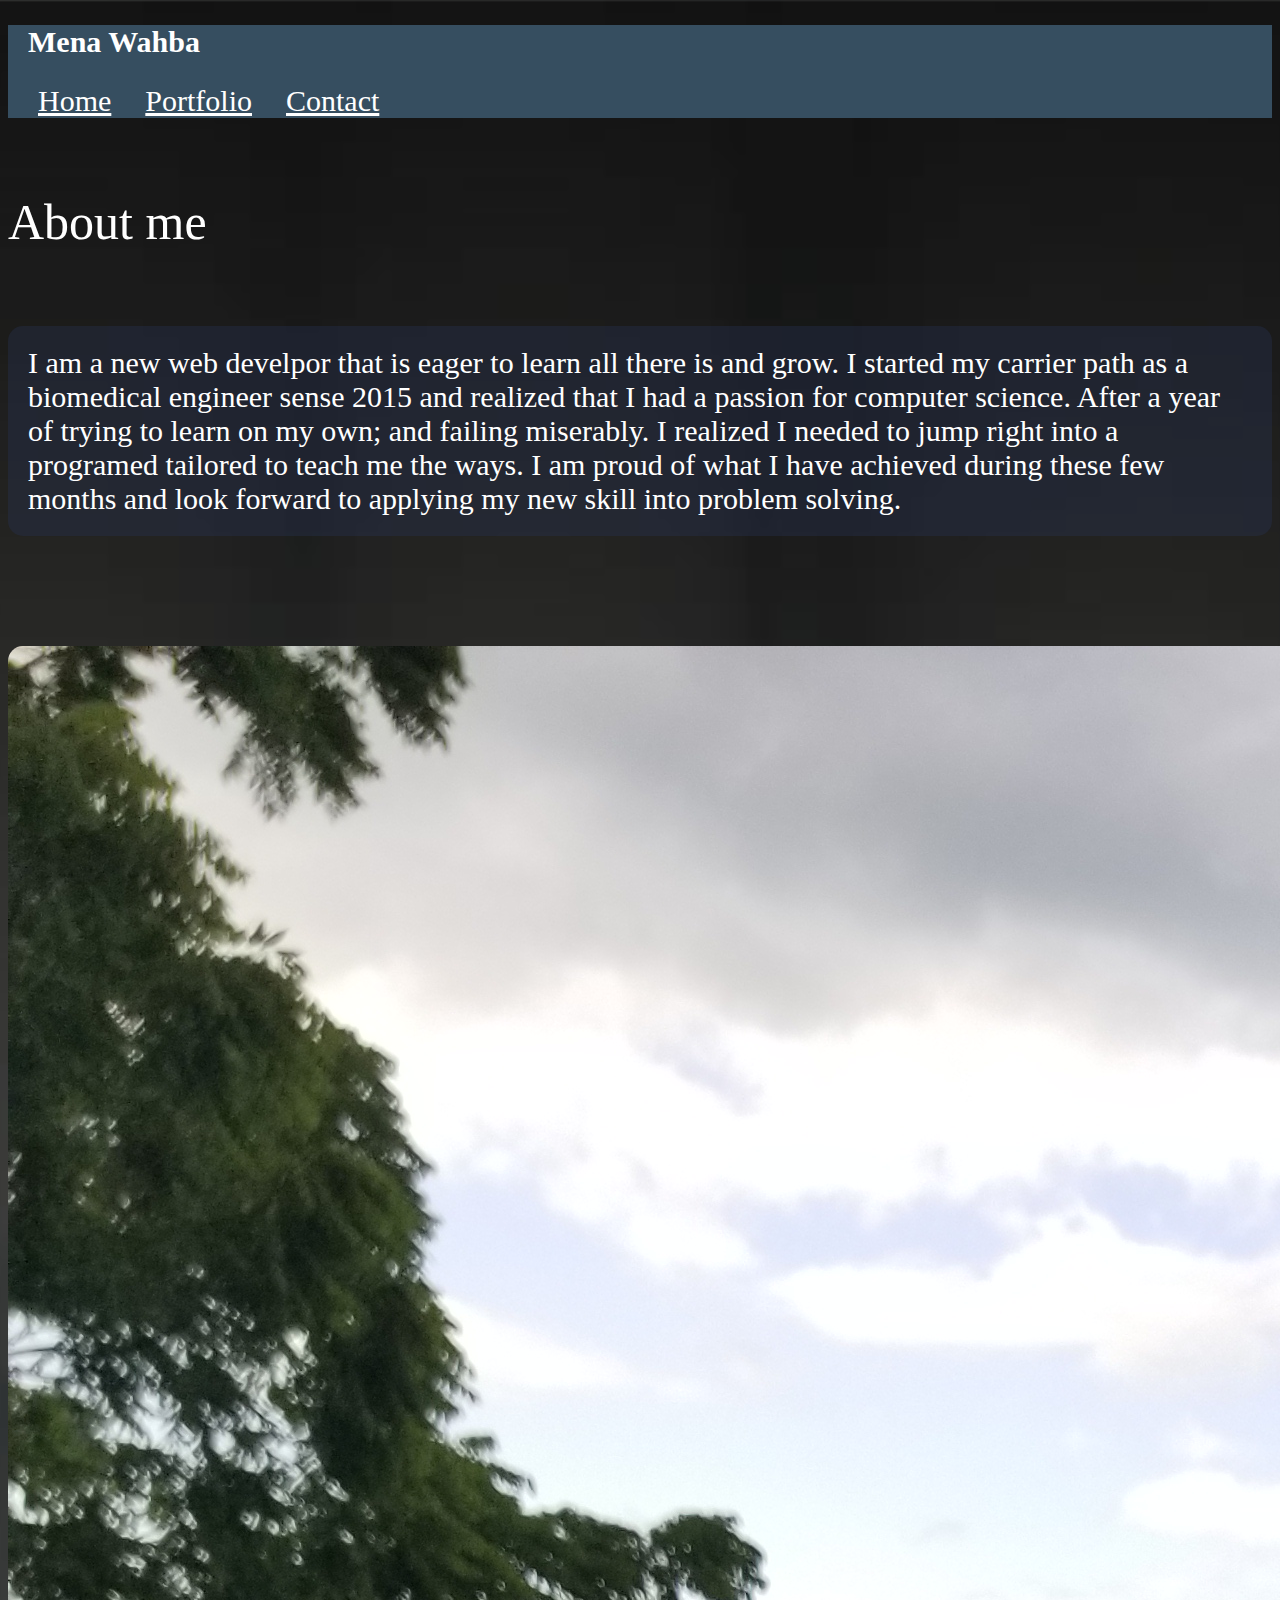
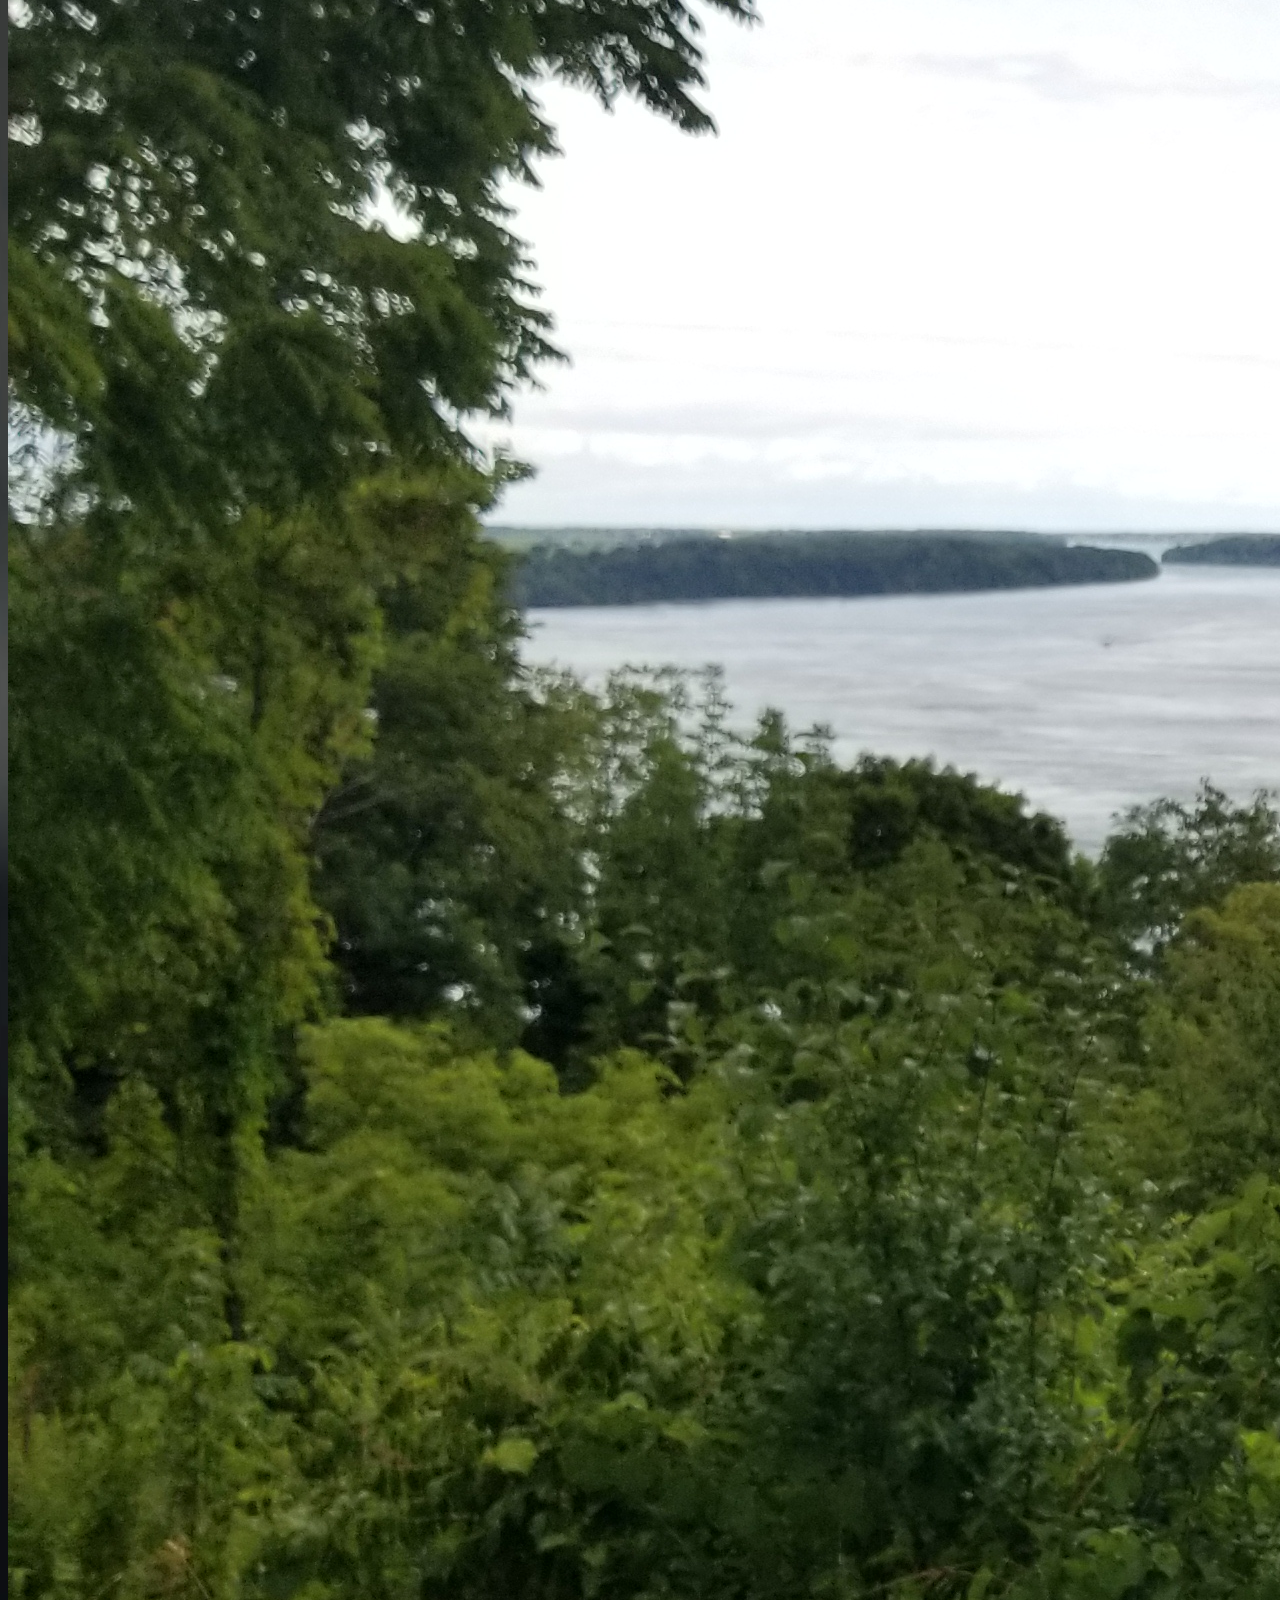
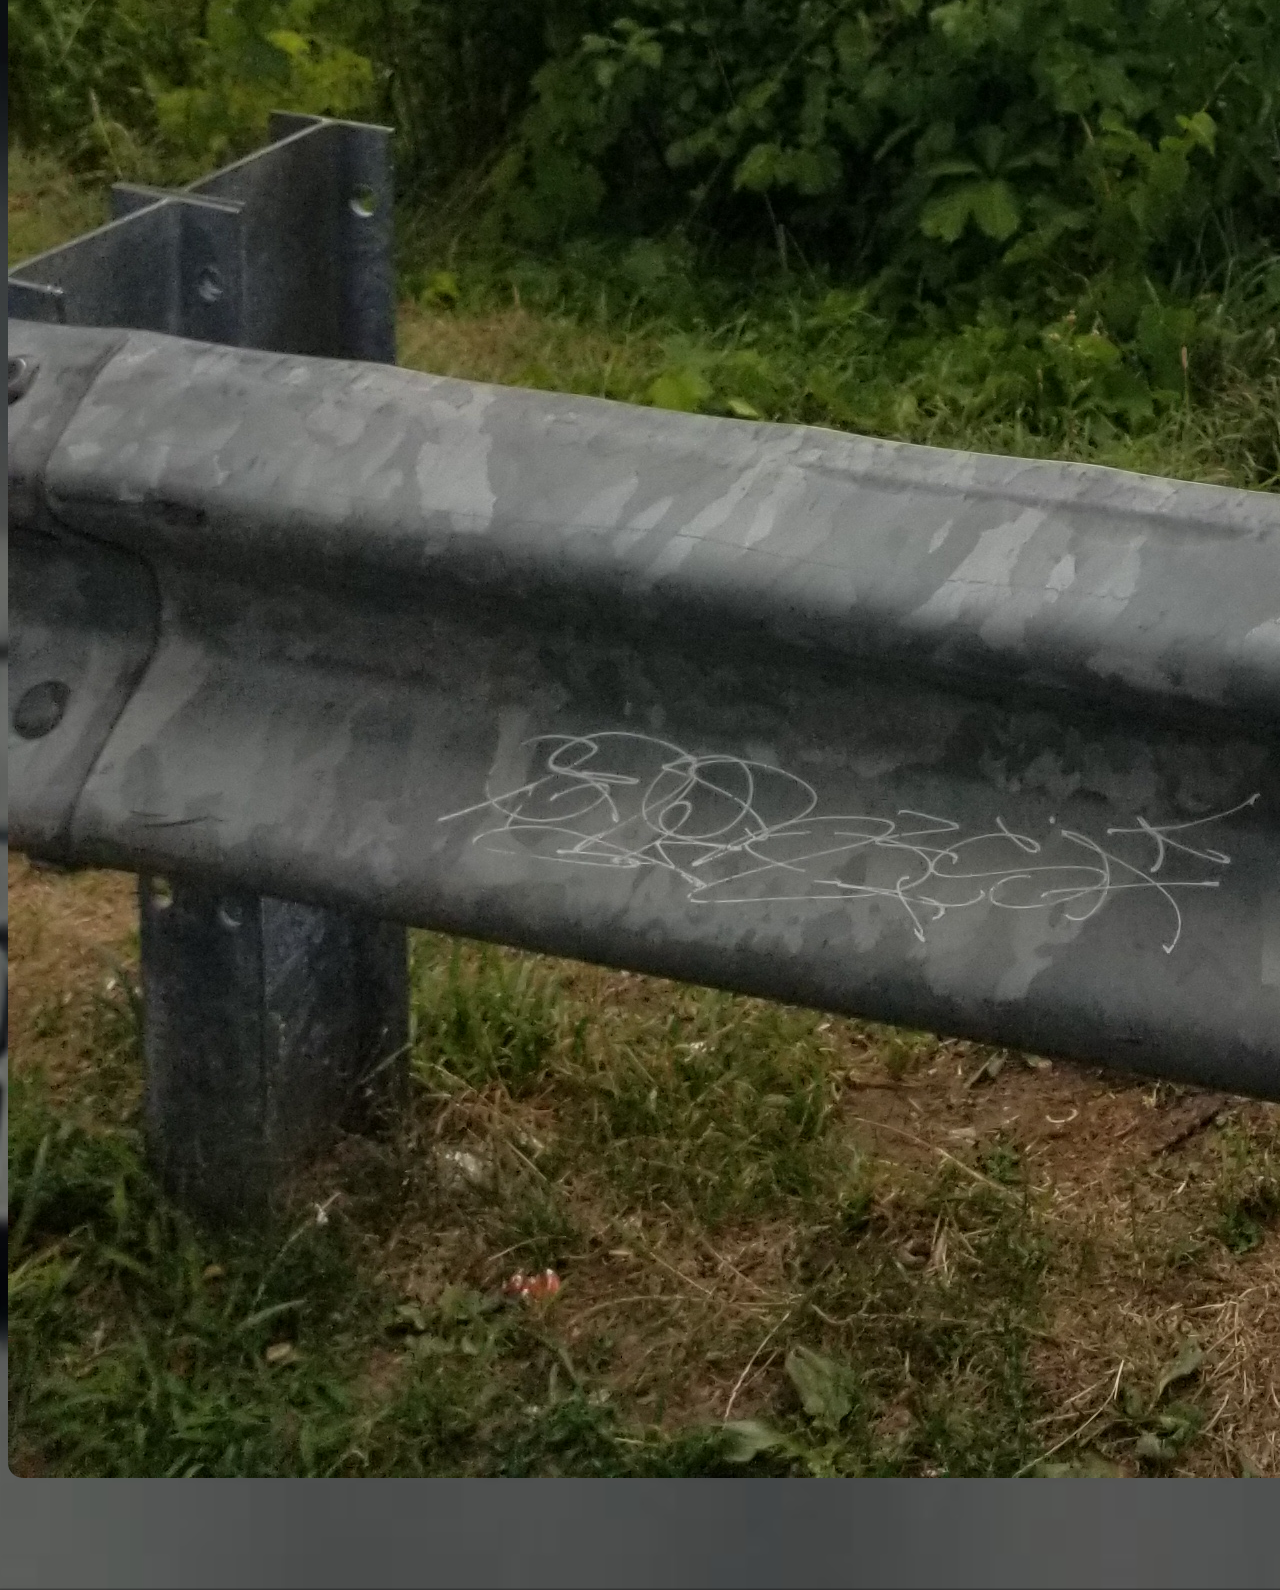
<file: index.html>
<!DOCTYPE html>
<html lang="en">
<head>
  <meta charset="UTF-8">
  <meta name="viewport" content="width=device-width, initial-scale=1.0">
  <meta name="viewport" content="width=device-width, initial-scale=1">
  <!-- CSS only -->
  <link href="https://cdn.jsdelivr.net/npm/bootstrap@5.0.0-beta1/dist/css/bootstrap.min.css" rel="stylesheet"
    integrity="sha384-giJF6kkoqNQ00vy+HMDP7azOuL0xtbfIcaT9wjKHr8RbDVddVHyTfAAsrekwKmP1" crossorigin="anonymous">
  <script src="https://cdn.jsdelivr.net/npm/bootstrap@5.0.0-beta1/dist/js/bootstrap.bundle.min.js"
    integrity="sha384-ygbV9kiqUc6oa4msXn9868pTtWMgiQaeYH7/t7LECLbyPA2x65Kgf80OJFdroafW"
    crossorigin="anonymous"></script>
  <link rel="stylesheet" href="style.css">
  <title>Mena's Site</title>
</head>
<header>
  <nav class="navbar navbar-expand-md navbar-light bg-color">

    <!-- <div class="container"> -->
    <h2 class="navbar-brand">Mena Wahba</h2>
    <a class="navbar-brand" href="index.html">Home</a>
    <a class="navbar-brand" href="portfolio.html">Portfolio</a>
    <a class="navbar-brand" href="contact.html">Contact</a>

    </div>

  </nav>

</header>
<!-- class="img-fluid" -->
<body>
  <div class="container">
    <div class="row">
      <div class="col-8">  
      </div>
      <div class="row">
        <div class="col-8">
          <p class="bio">About me</p>
          <p class="mainP">
            I am a new web develpor that is eager to learn all there is and grow.
            I started my carrier path as a biomedical engineer sense 2015 and realized
            that I had a passion for computer science. After a year of trying to learn on
            my own; and failing miserably. I realized I needed to jump right into a programed
            tailored to teach me the ways. I am proud of what I have achieved during these
            few months and look forward to applying my new skill into problem solving.
          </p>
        </div>
        <div class="col-4">
          <img src="./assets/mena1.jpg" class="img-fluid bioImg">
        </div>
      </div>
    </div>
  </div>


</body>


</html>
</file>
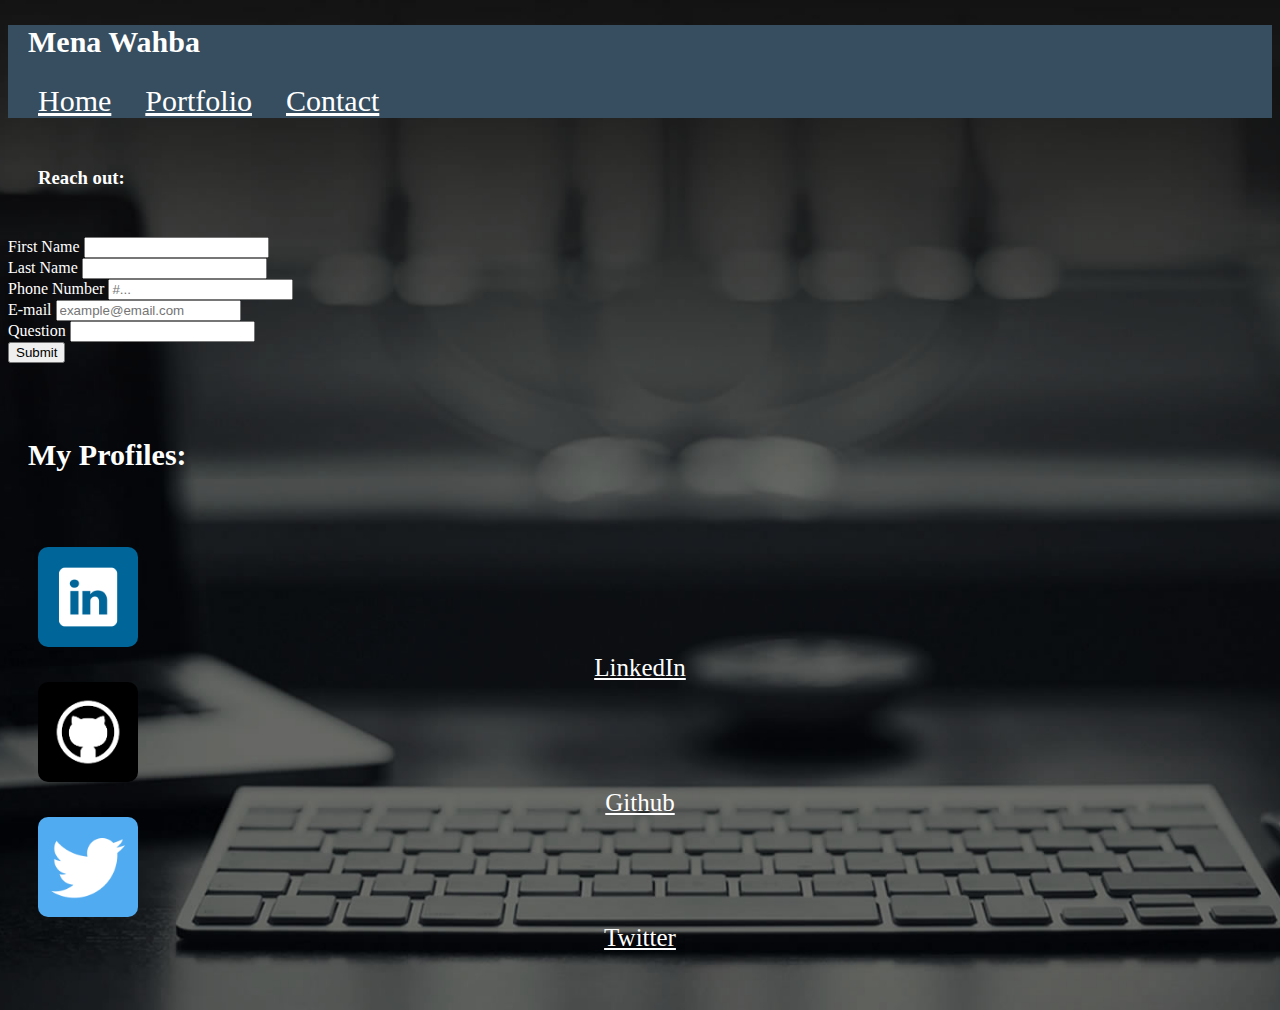
<file: contact.html>
<!DOCTYPE html>
<html lang="en">

<head>
  <meta charset="UTF-8">
  <meta name="viewport" content="width=device-width, initial-scale=1.0">
  <meta name="viewport" content="width=device-width, initial-scale=1">
  <!-- CSS only -->
  <link href="https://cdn.jsdelivr.net/npm/bootstrap@5.0.0-beta1/dist/css/bootstrap.min.css" rel="stylesheet"
    integrity="sha384-giJF6kkoqNQ00vy+HMDP7azOuL0xtbfIcaT9wjKHr8RbDVddVHyTfAAsrekwKmP1" crossorigin="anonymous">
  <script src="https://cdn.jsdelivr.net/npm/bootstrap@5.0.0-beta1/dist/js/bootstrap.bundle.min.js"
    integrity="sha384-ygbV9kiqUc6oa4msXn9868pTtWMgiQaeYH7/t7LECLbyPA2x65Kgf80OJFdroafW"
    crossorigin="anonymous"></script>
  <link rel="stylesheet" href="style.css">
  <title>Mena's Site</title>
</head>

<header>
  <nav class="navbar navbar-expand-md navbar-light bg-color">

    <!-- <div class="container"> -->
      <h2 class="navbar-brand">Mena Wahba</h2>
      <a class="navbar-brand" href="index.html">Home</a>
      <a class="navbar-brand" href="portfolio.html">Portfolio</a>
      <a class="navbar-brand" href="contact.html">Contact</a>

    </div>

  </nav>

</header>

<!-- class="img-fluid" -->
<body >
 <div class="container">
  <form class="row g-3">
    <h3>Reach out:</h3>
    <div class="col-md-6">
      <label for="inputEmail4" class="form-label">First Name</label>
      <input type="email" class="form-control" id="firstName">
    </div>
    <div class="col-md-6">
      <label for="inputPassword4" class="form-label">Last Name</label>
      <input type="password" class="form-control" id="lastName">
    </div>
    <div class="col-12">
      <label for="inputAddress" class="form-label">Phone Number</label>
      <input type="text" class="form-control" id="inputAddress" placeholder="#...">
    </div>
    <div class="col-12">
      <label for="inputAddress2" class="form-label">E-mail</label>
      <input type="text" class="form-control" id="inputAddress2" placeholder="example@email.com">
    </div>
    <div class="col-md-12">
      <label for="inputCity" class="form-label">Question</label>
      <input type="text" class="form-control" id="inputCity">
    </div>
    <div class="col-12">
      <button type="submit" class="btn btn-primary">Submit</button>
    </div>
  </form>
</div>
<div class="container">
  <div class="row">
    <h2>My Profiles:</h2>
  </div>
  <div class="row">
    <div class="col-4">
      <a href="https://www.linkedin.com/in/mena-wahba-4a1142125/"><img class="contactIcon" src="assets/Web-Linked-in-alt-Metro-icon.png"></img><div class="contanctIconTxt col-6">LinkedIn</div></a>
    </div>
    <div class="col-4">
      <a href="https://github.com/cheetboy159"><img class="contactIcon" src="assets/GitHub-logo.png"></img><div class="contanctIconTxt col-6">Github</div></a>
    </div>
    <div class="col-4">
      <a href="https://twitter.com/XxMWahbaxX"><img class="contactIcon" src="assets/twitter.png"></img><div class="contanctIconTxt col-6">Twitter</div></a>
    </div>
  </div>
</div>
</body>


</html>
</file>
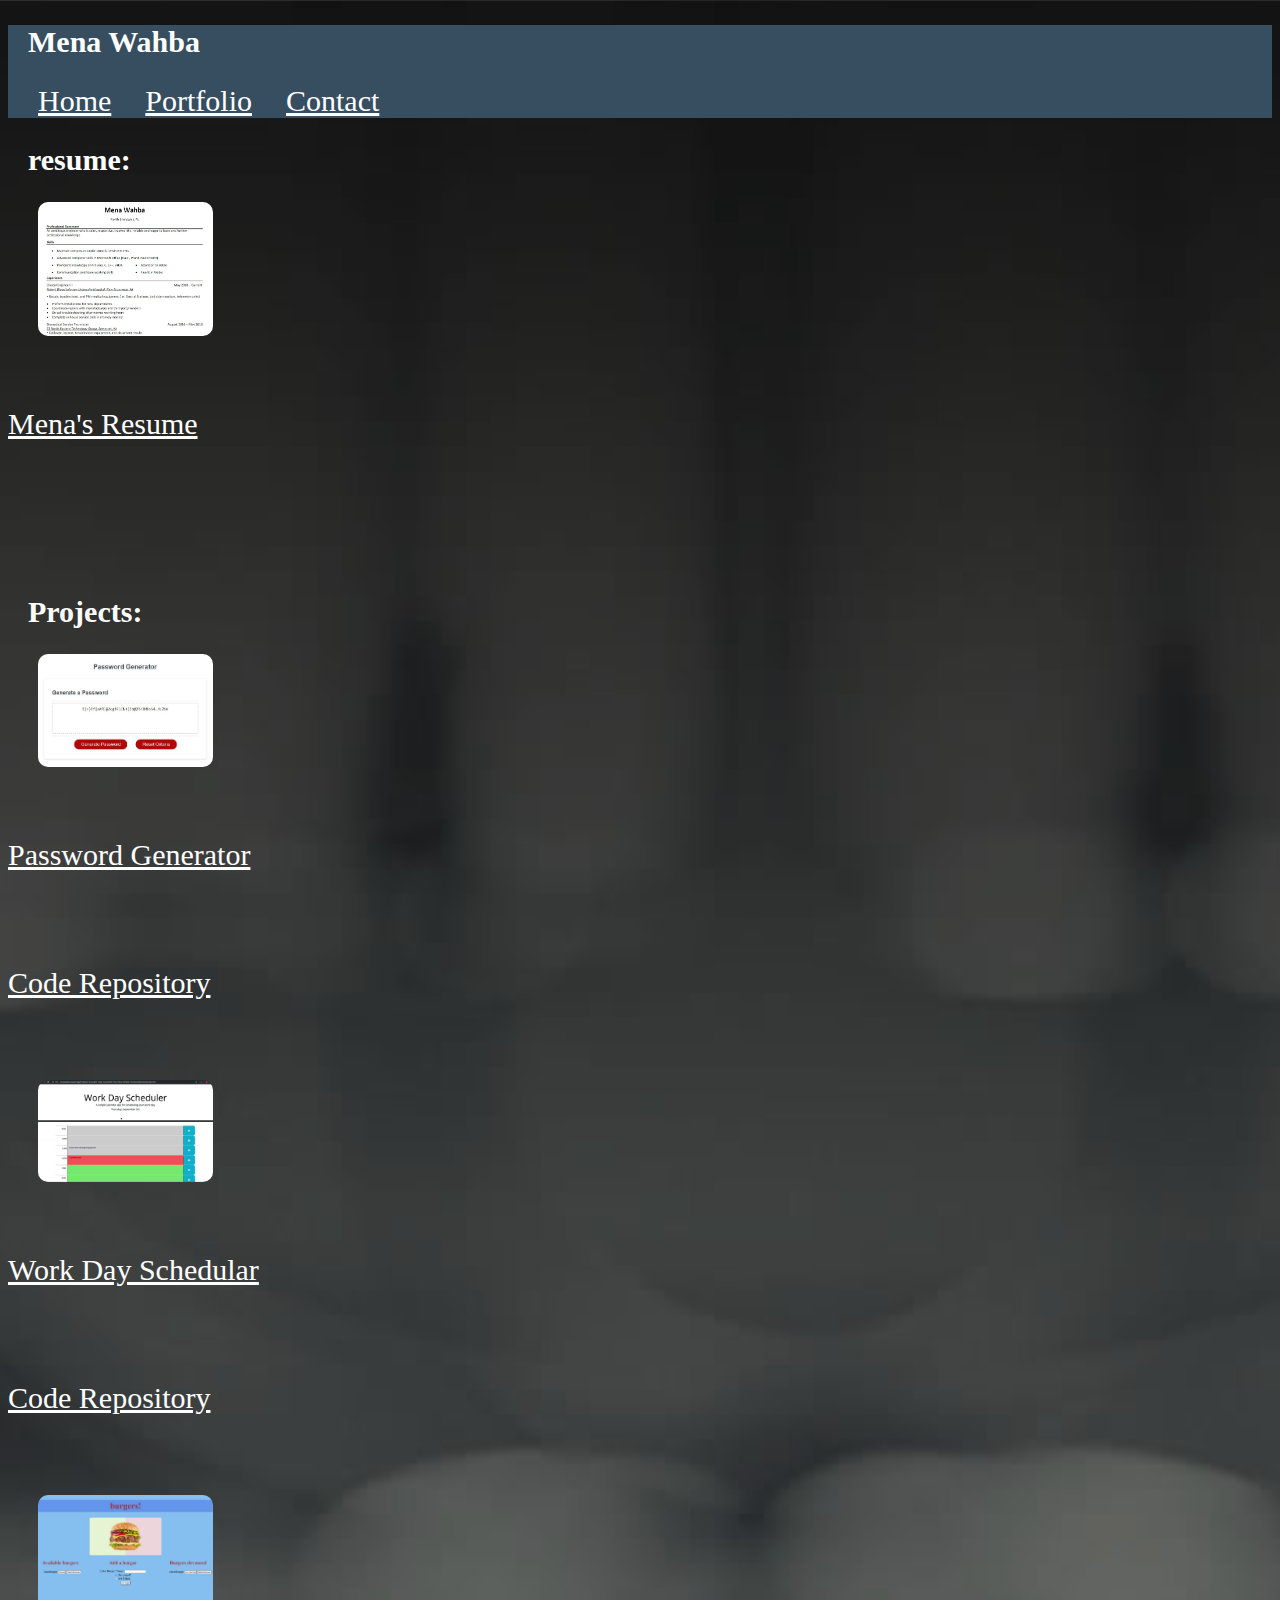
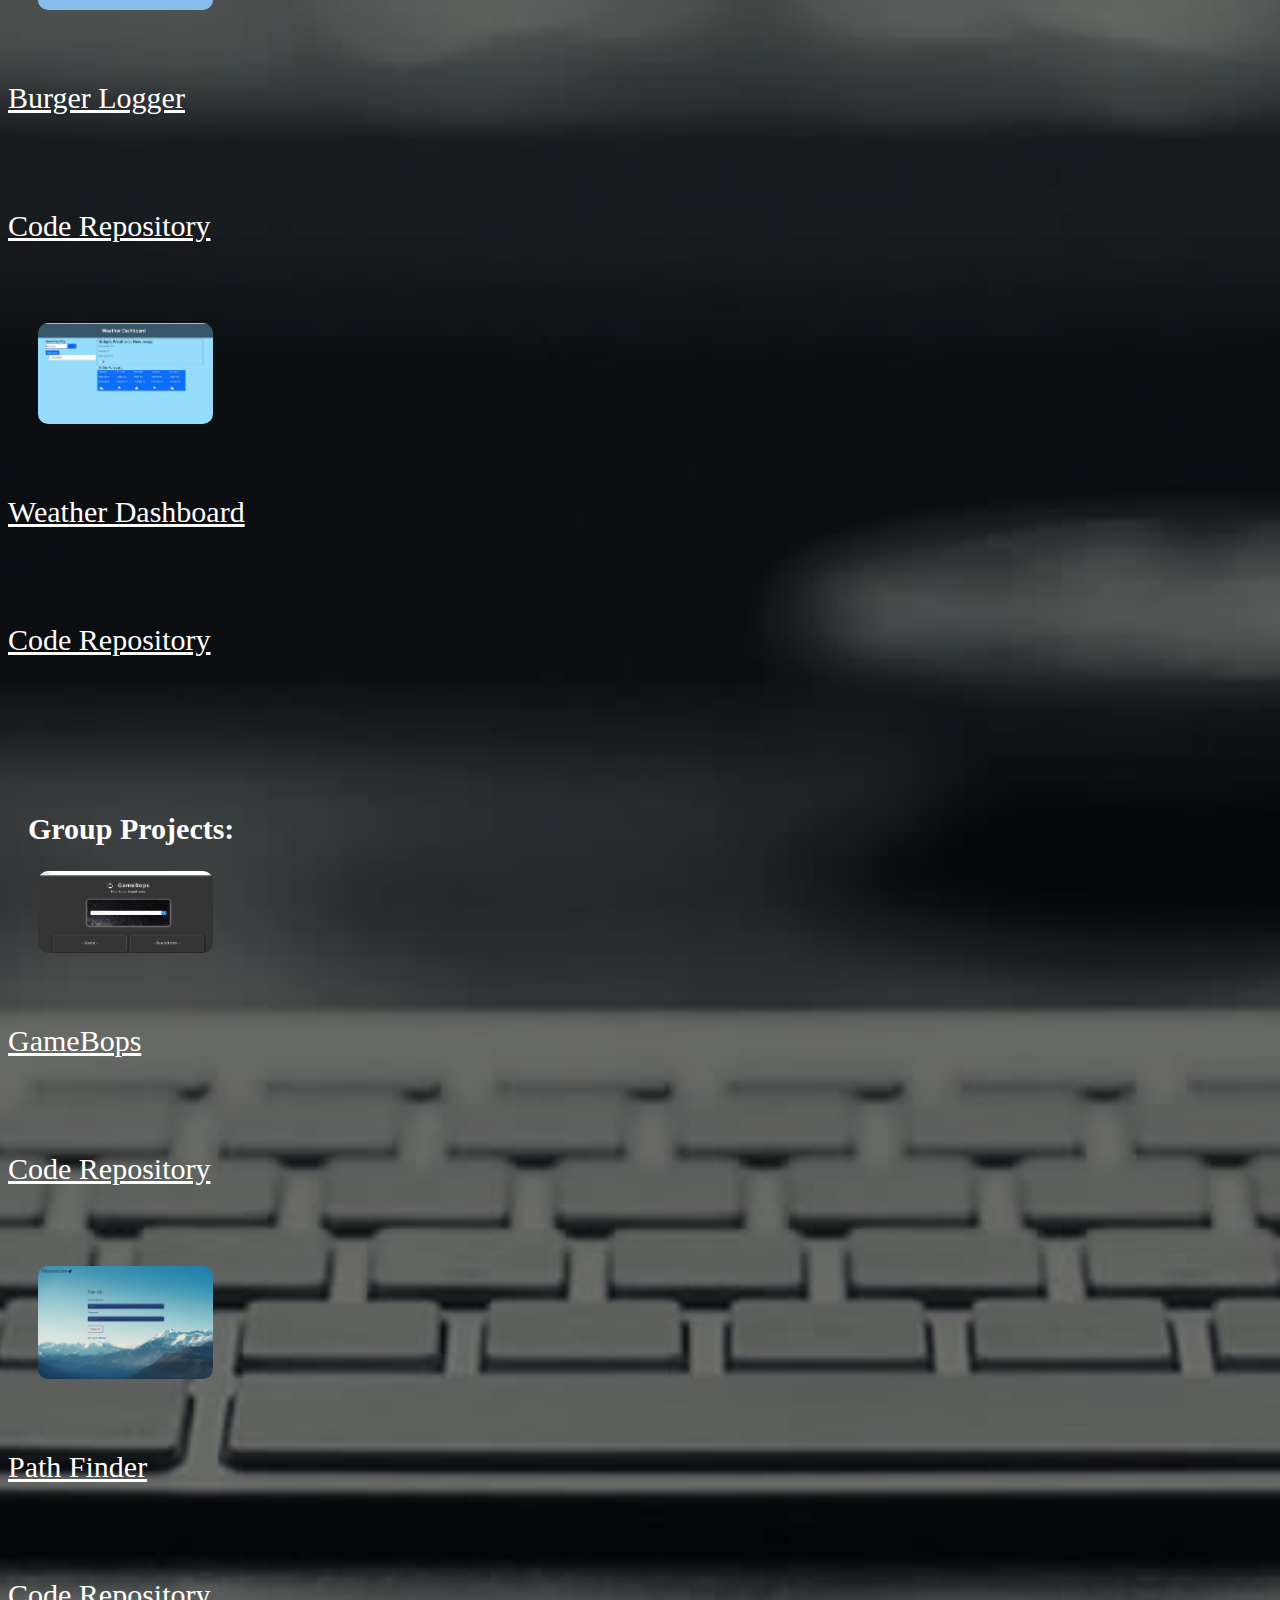
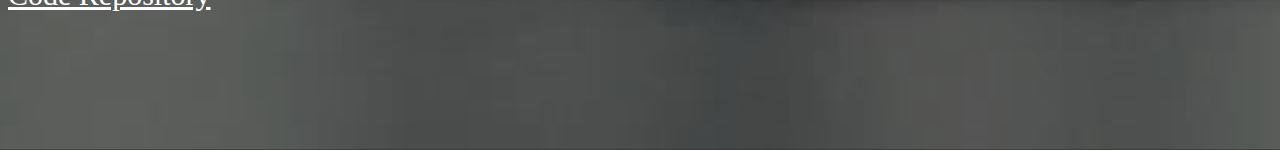
<file: portfolio.html>
<!DOCTYPE html>
<html lang="en">

<head>
  <meta charset="UTF-8">
  <meta name="viewport" content="width=device-width, initial-scale=1.0">
  <meta name="viewport" content="width=device-width, initial-scale=1">
  <!-- CSS only -->
  <link href="https://cdn.jsdelivr.net/npm/bootstrap@5.0.0-beta1/dist/css/bootstrap.min.css" rel="stylesheet"
    integrity="sha384-giJF6kkoqNQ00vy+HMDP7azOuL0xtbfIcaT9wjKHr8RbDVddVHyTfAAsrekwKmP1" crossorigin="anonymous">
  <script src="https://cdn.jsdelivr.net/npm/bootstrap@5.0.0-beta1/dist/js/bootstrap.bundle.min.js"
    integrity="sha384-ygbV9kiqUc6oa4msXn9868pTtWMgiQaeYH7/t7LECLbyPA2x65Kgf80OJFdroafW"
    crossorigin="anonymous"></script>
  <link rel="stylesheet" href="style.css">
  <title>Mena's Site</title>
</head>
<header>
  <nav class="navbar navbar-expand-md navbar-light bg-color">
    <!-- <div class="container"> -->
    <h2 class="navbar-brand">Mena Wahba</h2>
    <a class="navbar-brand" href="index.html">Home</a>
    <a class="navbar-brand" href="portfolio.html">Portfolio</a>
    <a class="navbar-brand" href="contact.html">Contact</a>
    </div>
  </nav>
</header>
<!-- class="img-fluid" -->

<body>
  <div class="container">
    <!-- resume -->
    <div class="row">
      <div class="col-4">
        <h2>resume:</h2>
      </div>
      <div class="row">
        <div class="col-4">
          <a href="assets/MW Resume.pdf">
            <img class="portfolioImg" src="assets/myResume.JPG"></img>
          </a>
        </div>
        <div class="col-4">
          <a class="protfolioDescription" href="assets/MW Resume.pdf">
            <p class="protfolioDescription">Mena's Resume</p>
          </a>
        </div>
      </div>
    </div>
    <!-- projects -->
    <div class="row">
      <div class="col-4">
        <h2>Projects:</h2>
      </div>
      <!-- pwGenerator -->
      <div class="row">
        <div class="col-4">
          <a href="https://cheetboy159.github.io/passwordGenerator/">
            <img class="portfolioImg" src="assets/pwGenerator.JPG"></img>
          </a>
        </div>
        <div class="col-4">
          <a href="https://cheetboy159.github.io/passwordGenerator/">
            <p class="protfolioDescription">Password Generator</p>
          </a>
        </div>
        <div class="col-4">
          <a href="https://github.com/cheetboy159/passwordGenerator">
            <p class="protfolioDescription">Code Repository</p>
          </a>
        </div>
      </div>
      <!-- DaySchedualr -->
      <div class="row">
        <div class="col-4">
          <a href="https://cheetboy159.github.io/workDayScheduler/">
            <img class="portfolioImg" src="assets/work Day Schedular.gif"></img>
          </a>
        </div>
        <div class="col-4">
          <a href="https://cheetboy159.github.io/workDayScheduler/">
            <p class="protfolioDescription">Work Day Schedular</p>
          </a>
        </div>
        <div class="col-4">
          <a href="https://github.com/cheetboy159/workDayScheduler">
            <p class="protfolioDescription">Code Repository</p>
          </a>
        </div>
      </div>
      <!-- burgerLogger -->
      <div class="row">
        <div class="col-4">
          <a href="https://whispering-lowlands-48856.herokuapp.com/">
            <img class="portfolioImg" src="assets/burgerLogger.JPG"></img>
          </a>
        </div>
        <div class="col-4">
          <a href="https://whispering-lowlands-48856.herokuapp.com/">
            <p class="protfolioDescription">Burger Logger</p>
          </a>
        </div>
        <div class="col-4">
          <a href="https://github.com/cheetboy159/burger-logger">
            <p class="protfolioDescription">Code Repository</p>
          </a>
        </div>
      </div>
      <!-- weatherDashboard -->
      <div class="row">
        <div class="col-4">
          <a href="https://cheetboy159.github.io/weatherDashboard/">
            <img class="portfolioImg" src="assets/weatherDashboard.JPG"></img>
          </a>
        </div>
        <div class="col-4">
          <a href="https://cheetboy159.github.io/weatherDashboard/">
            <p class="protfolioDescription">Weather Dashboard</p>
          </a>
        </div>
        <div class="col-4">
          <a href="https://github.com/cheetboy159/weatherDashboard">
            <p class="protfolioDescription">Code Repository</p>
          </a>
        </div>
      </div>
    </div>

    <!-- groupProject -->
    <div class="row">
      <div class="col-md-4">
        <h2>Group Projects:</h2>
      </div>
      <!-- project 1 -->
      <div class="row">
        <div class="col-4">
          <a href="https://cheetboy159.github.io/GamesBop/">
            <img class="portfolioImg" src="assets/GameBops.png"></img>
          </a>
        </div>
        <div class="col-4">
          <a href="https://cheetboy159.github.io/GamesBop/">
            <p class="protfolioDescription">GameBops</p>
          </a>
        </div>
        <div class="col-4">
          <a href="https://github.com/Patrick-Kaczmar/GameBops">
            <p class="protfolioDescription">Code Repository</p>
          </a>
        </div>
      </div>
      <!-- project 2 -->
      <div class="row">
        <div class="col-4">
          <a href="https://apple-shortcake-96876.herokuapp.com/">
            <img class="portfolioImg" src="assets/pathFinder.JPG"></img>
          </a>
        </div>
        <div class="col-4">
          <a href="https://apple-shortcake-96876.herokuapp.com/">
            <p class="protfolioDescription">Path Finder</p>
          </a>
        </div>
        <div class="col-4">
          <a href="https://github.com/Patrick-Kaczmar/Path-Finder">
            <p class="protfolioDescription">Code Repository</p>
          </a>
        </div>
      </div>
    </div>
  </div>
</body>

</html>
</file>
<file: style.css>
/* poppins font */
@import url('https://fonts.googleapis.com/css2?family=Poppins:wght@300;500&display=swap');

/* main styles */
body{
    background-image: url('./assets/background.jpg');
    background-size: cover;
    background-repeat: repeat;
    background-position: center;
    color:white;
}
.bio{
    font-size: 50px;
    padding-top: 25px;
    padding-bottom: 25px;
}
.bg-color{
    background-color: #364E60 ;   
}

 a, h2{
    color:white !important; 
    font-family: 'Poppins' sans-serif;
}
.row{
    padding-bottom: 50px;
}
h3{
    padding:30px;
    list-style: none;
}
.contactIcon{
    border-radius: 10px;
    width: 100px;
    height:100px;
    text-align: center;
}
.contanctIconTxt{
    font-size: 25px;
    text-align: center;
}
.portfolioImg{
    width: 175px;
    border-radius: 10px;
}
.protfolioDescription{
    font-size: 30px;
}
.bioImg{
    margin-top: 80px;
    border-radius: 15px;
}
.mainP{
    background-color: rgba(39, 51, 87, 0.349);
    padding:20px;
    border-radius: 15px;

}



/* Phone */
@media screen and (max-width: 768px)
{
    h1{
            font-size: 50px;
            padding-bottom: 20px;
        }
        h2{
            font-size: 15px !important; 
            margin-left: 10px;
        }
        p{            
        font-size: 15px;
        }
        a{
            margin-left: 10px;
            font-size: 15px !important;
            padding-left: 0px;
        }  
}

/* tablet */
@media screen and (min-width: 768px){
    /*  */
    h1{
        font-size: 100px;
        padding-bottom: 70px;
    }
    h2{
        font-size: 30px !important; 
        margin-left: 20px;
    }
    p{
        font-size: 30px;
    }
    a{
        margin-left: 30px;
        font-size: 30px !important;
    }
    
}
/* full page */
@media screen and (min-width: 1680px){
    /*  */
    h1{
        font-size: 150px;
        padding-bottom: 70px;
    }
    h2{
        font-size: 45px !important; 
        margin-left: 30px;
    }
    p{
        font-size: 30px;
    }
    a{
        margin-left: 50px;
        font-size: 40px !important;
    }    
}
</file>
